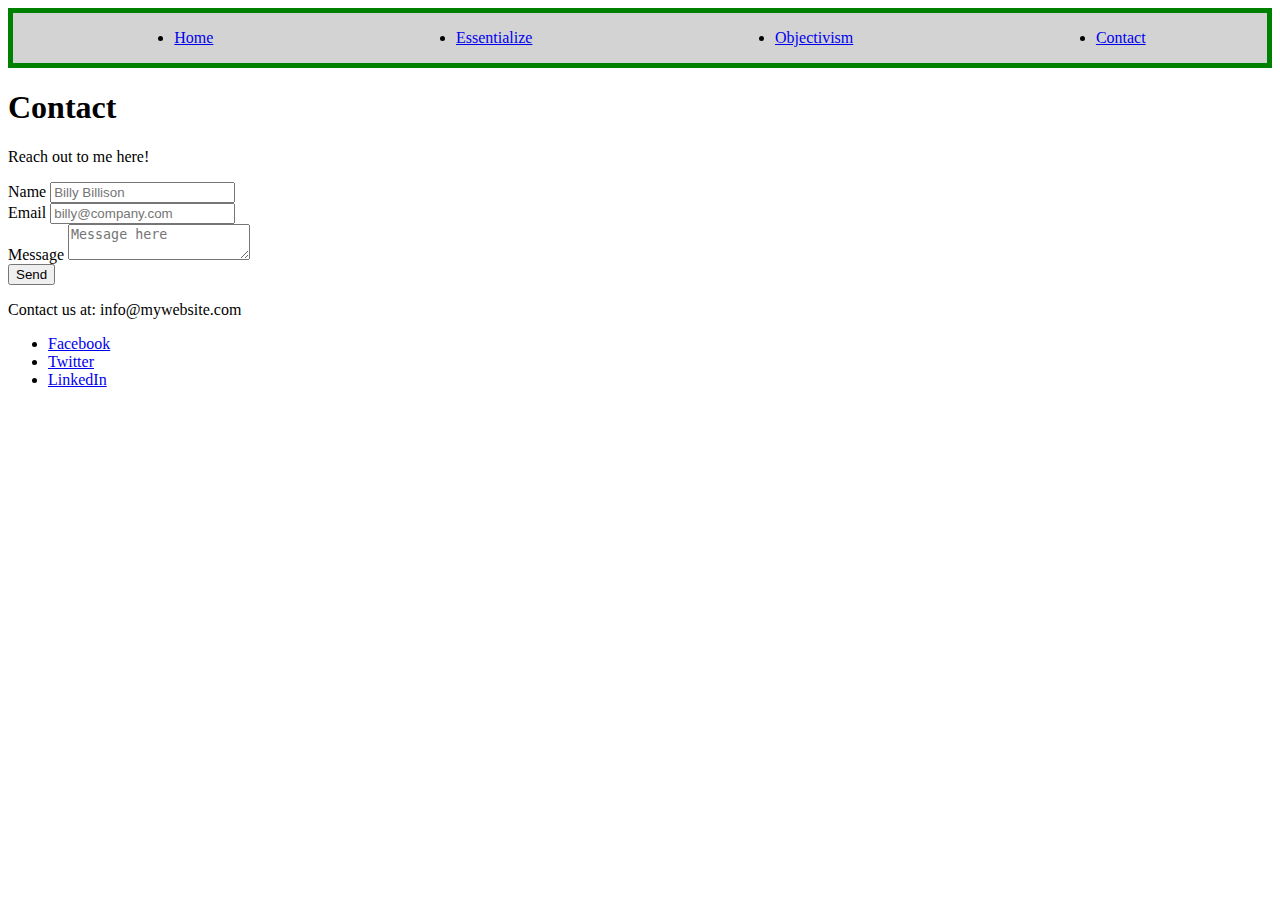
<file: my website/pages/contact.html>
<!DOCTYPE html>
<html lang="en">
<head>
    <meta charset="UTF-8">
    <meta name="viewport" content="width=device-width, initial-scale=1.0">
    <title>Contact</title>
    <link rel="stylesheet" href="/my website/assets/css/styles.css"></link>
</head>
<body>
    <div id="nav"></div>

        <h1>Contact</h1>
        <p>Reach out to me here!</p>
        <form>
            <div id="contactForm"> 
            <div> 
            <label>Name</label>
            <input type="text" placeholder="Billy Billison" required>
            </div>           
            <div>
            <label>Email</label>
            <input type="email" placeholder="billy@company.com" required>
            </div>
            <div> 
            <label>Message</label>
            <textarea placeholder="Message here" required></textarea>
            </div>
        </div>
        <button type="submit">Send</button>
    </form>
   

    <div id="footer"></div>

    <script type="module" src="../assets/js/script.js"></script>

</body>
</html>
</file>
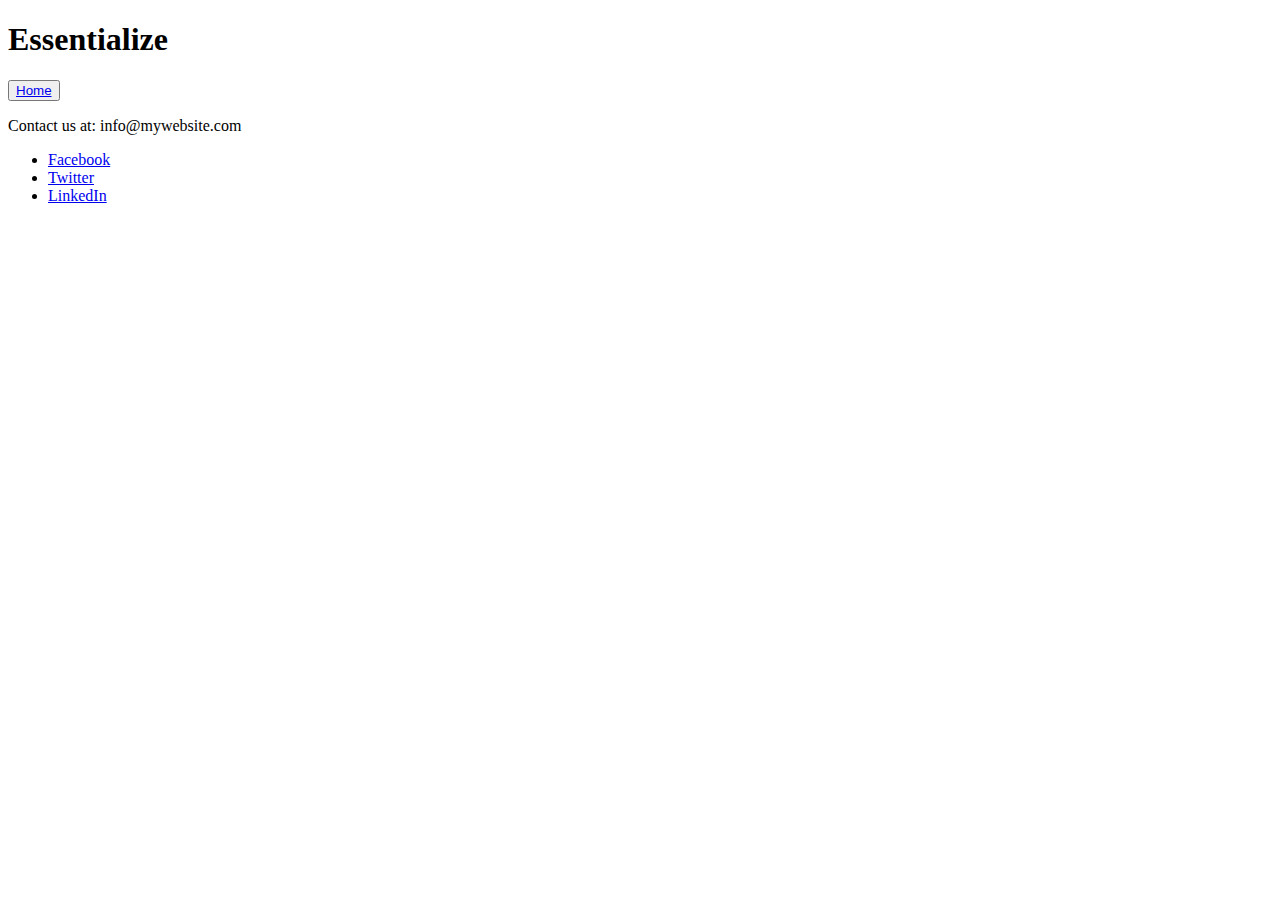
<file: my website/pages/essentialize.html>
<!DOCTYPE html>
<html lang="en">
<head>
    <meta charset="UTF-8">
    <meta name="viewport" content="width=device-width, initial-scale=1.0">
    <title>Essentialize</title>
</head>
<body>
    <h1>Essentialize</h1>
    <button><a href="/my website/index.html">Home</a></button>


    <div id="footer"></div>

    <script type="module" src="../assets/js/script.js"></script>

</body>
</html>
</file>
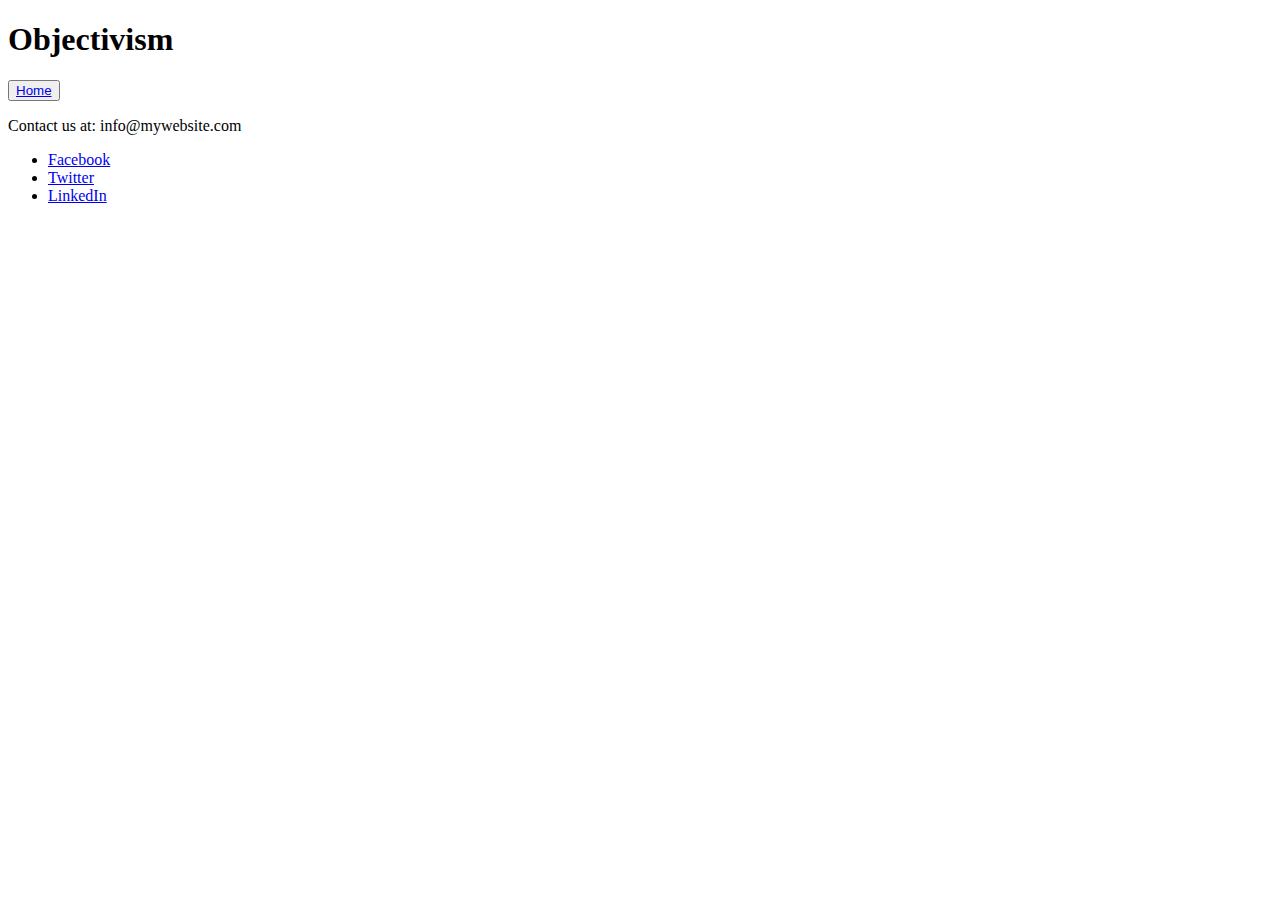
<file: my website/pages/objectivism.html>
<!DOCTYPE html>
<html lang="en">
<head>
    <meta charset="UTF-8">
    <meta name="viewport" content="width=device-width, initial-scale=1.0">
    <title>Objectivism</title>
</head>
<body>
    <h1>Objectivism</h1>
    <button><a href="/my website/index.html">Home</a></button>


    <div id="footer"></div>

    <script type="module" src="../assets/js/script.js"></script>

</body>
</html>
</file>
<file: my website/assets/css/styles.css>
#ulContainer{
    display: flex;
    justify-content: space-around;
}

#navbarContainer{
    border: 5px solid green;
    background-color: lightgrey;
}



.line{
    margin: 20px;
}

.title {
    text-align: center;
}

.section-container{
    display: flex;
    justify-content: space-around;
}

.outer-container{
    height: 340px;
    width: 200px;
    border-radius: 10px;
    display: flex;
    flex-direction: column;
    background-color: lightgray;
}


.lower-container{
    margin-left: 10px;
    display: flex;
    flex-direction: column;
    align-items: left;
    justify-content: flex-start;
    flex-grow: 1;
}

.card-title{
    text-align: center;
    font-size: 15px;
}

.card-list{
    margin-top: -20px;
}

.card-button{
    background-color: white;
    width: 50%;
    align-self: center;
    margin-top: auto;
    margin-bottom: 15px;
    width: 125px;
}

#teachingImg{
    height: 160px;
    width: 200px;
    border-top-left-radius: 10px;
    border-top-right-radius: 10px;
}

.ed-outer-container{
    height: 250px;
    width: 175px;
    border-radius: 10px;
    display: flex;
    flex-direction: column;
    background-color: lightgray;
    margin: 30px;
}

.ed-lower-container{
    margin-left: 10px;
    display: flex;
    flex-direction: column;
    align-items: left;
    justify-content: flex-start;
    flex-grow: 1;
}

#pucrsImg{
    height: 125px;
    width: 175px;
    border-top-left-radius: 10px;
    border-top-right-radius: 10px;
}

#ed-section{
    justify-content: center;
}

#div-container{
    display: flex;
    justify-content: flex-end;
    
 
}

#headerImg{
    height: 300px;
    width: 300px;
    margin-right: 80px;
    border: 10px solid green;
    border-radius: 10px;

}

#objectivismButton{
    color: blue;
}

#contactForm{
    display: flex;
    flex-direction: column;
}
</file>
